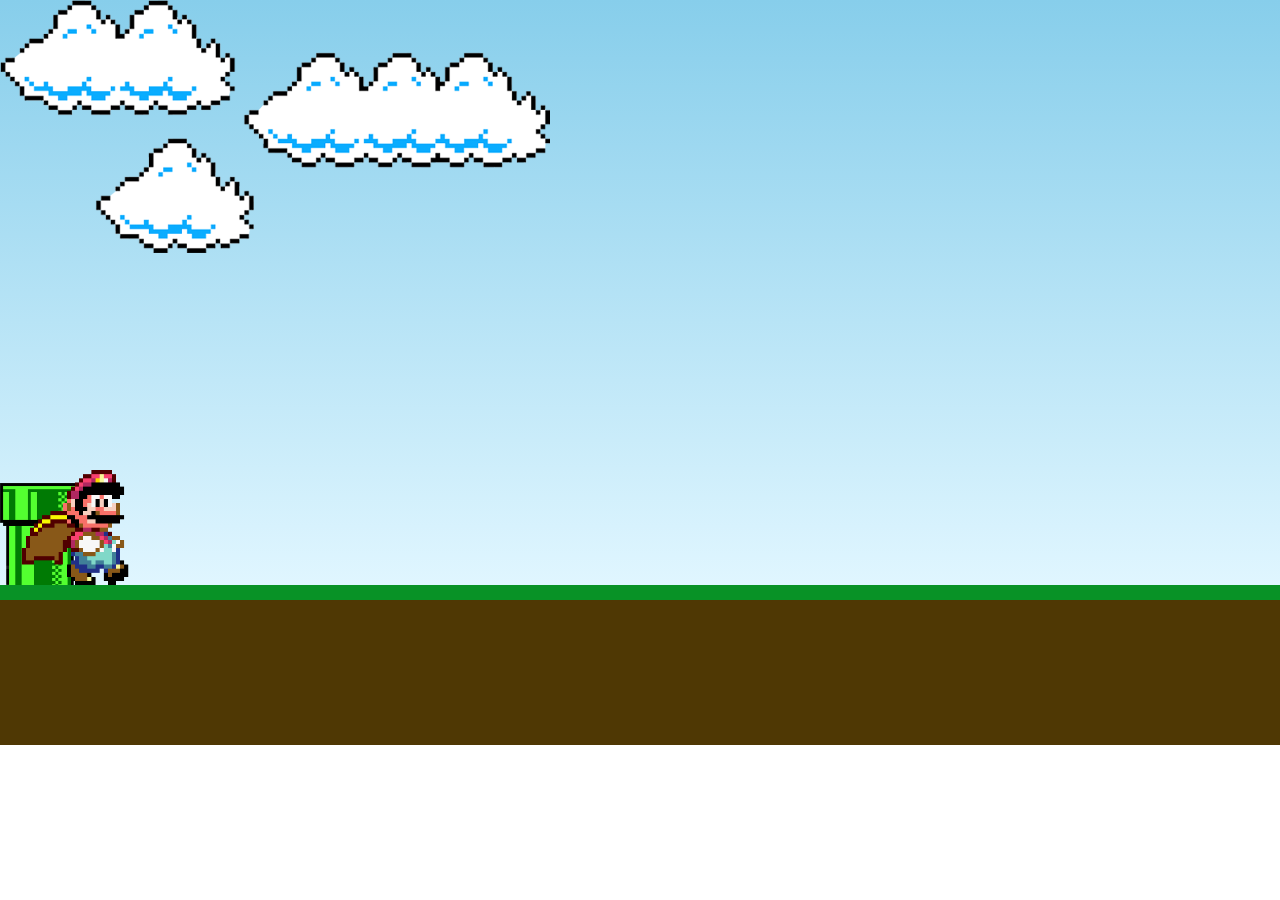
<file: index.html>
<!DOCTYPE html>
<html>
    <head>
        <meta charset="utf-8">
        <meta name="viewport" content="width=device-width, initial-scale=1.0">
        <link rel="stylesheet" href="css/style.css">
        <title>Mario Jump Game</title>
    </head>
    <body>
        <div class="game-board">
            <img src="img/pipe.png" class="pipe">
            <img src="img/mario.gif" class="mario">
            <img src="img/clouds.png" class="clouds">
        </div>
        <div class="ground"></div>

        <script src="javascript/script.js"></script>
    </body>
</html>
</file>
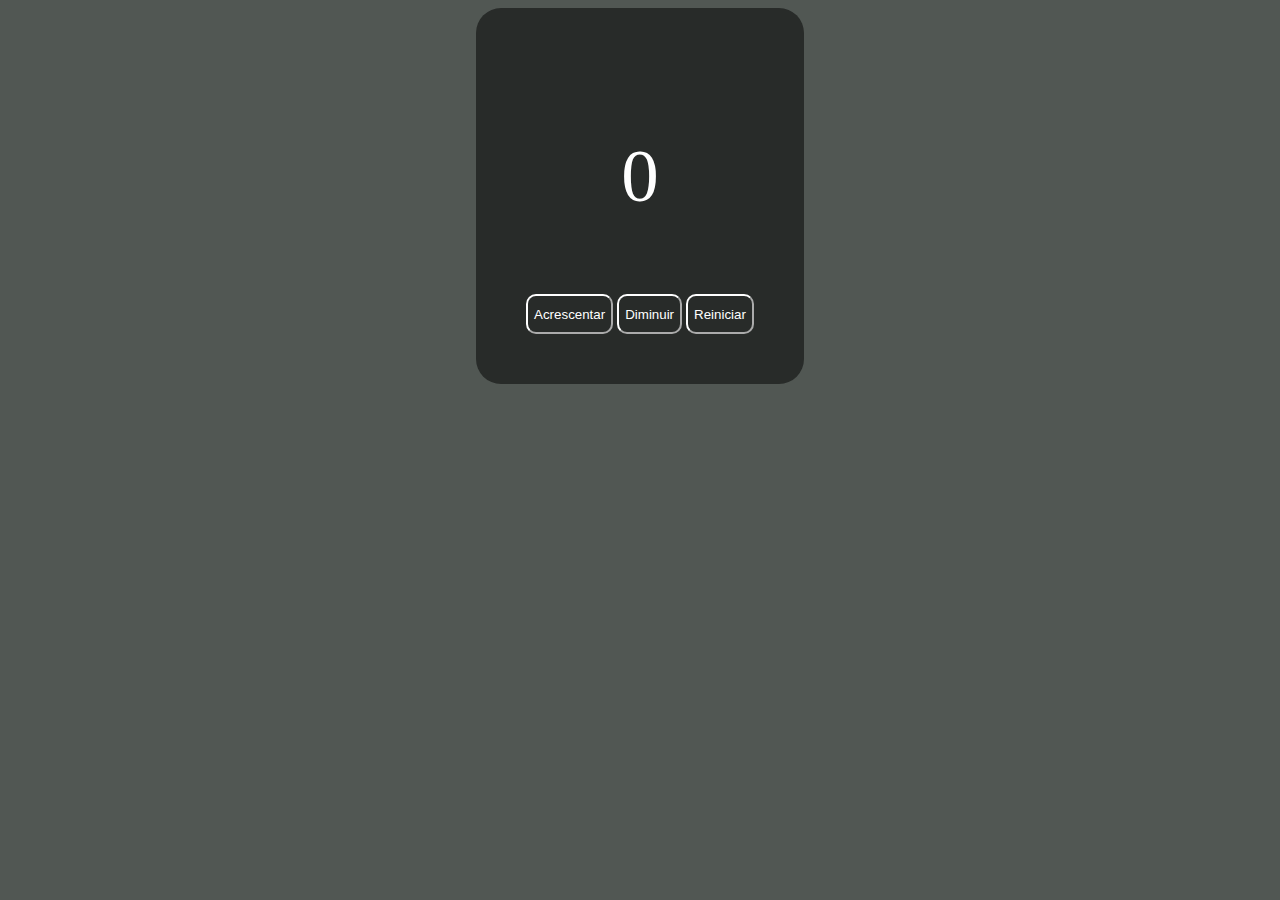
<file: scoreTest/index.html>
<!DOCTYPE html>
<html lang="pt-BR">
    <head>
        <meta charset="utf-8">
        <meta name="viewport content= width=device-width initial-scale=1.0">
        <link rel="stylesheet" href="style.css">
        <title>Contador</title>
    </head>
    <body>
        <section>
            <p id="pontos"></p>
            <button id="mais">Acrescentar</button>
            <button id="menos">Diminuir</button>
            <button id="reiniciar">Reiniciar</button>
        </section>
        <script src="script.js"></script>
    </body>
</html>
</file>
<file: css/style.css>
* {
    margin: 0;
    padding: 0;
    box-sizing: border-box;
}

.game-board {
    width: 100%;
    height: 600px;
    border-bottom: 15px solid rgb(8, 146, 38);
    margin: 0 auto;
    position: relative;
    overflow: hidden;
    background: linear-gradient(#87CEEB, #E0F6FF);
}

.mario {
    width: 150px;
    position: absolute;
    bottom: 0;
}

.jump {
    animation: mario-jump 500ms ease-out;
}

.pipe {
    position: absolute;
    width: 80px;
    bottom: 0;
    animation: pipe-animation 1.5s infinite linear;
}

.clouds {
    position: absolute;
    width: 550px;
    animation: clouds-animation 20s infinite linear;

}

@keyframes pipe-animation {
    from {
        right: -80px;
    }

    to {
        right: 100%;
    }
}

@keyframes mario-jump {
    0% {
        bottom: 0;
    }

    40% {
        bottom: 180px;
    }

    50% {
        bottom: 180px;
    }

    60% {
        bottom: 180px;
    }

    100% {
        bottom: 0;
    }
}

@keyframes clouds-animation {
    from {
        right: -550px;
    }

    to {
        right: 100%;
    }
}

.ground {
    width: 100%;
    height: 145px;
    background-color: rgb(79, 56, 4);
}
</file>
<file: scoreTest/style.css>
body {
    background-color: #515753;
    display: flex;
    flex-direction: column;
    align-items: center;
}

section {
    background-color: #282B29;
    padding: 50px;
    border-radius: 25px;
}
p {
    font-size: 75px;
    display: flex;
    flex-direction: column;
    align-items: center;
    color: #FFF;
}

button {
    height: 40px;
    border-radius: 10px;
    border-color: #FFF;
    background-color: #282B29;
    color: #FFF;
    cursor: pointer;
}
</file>
